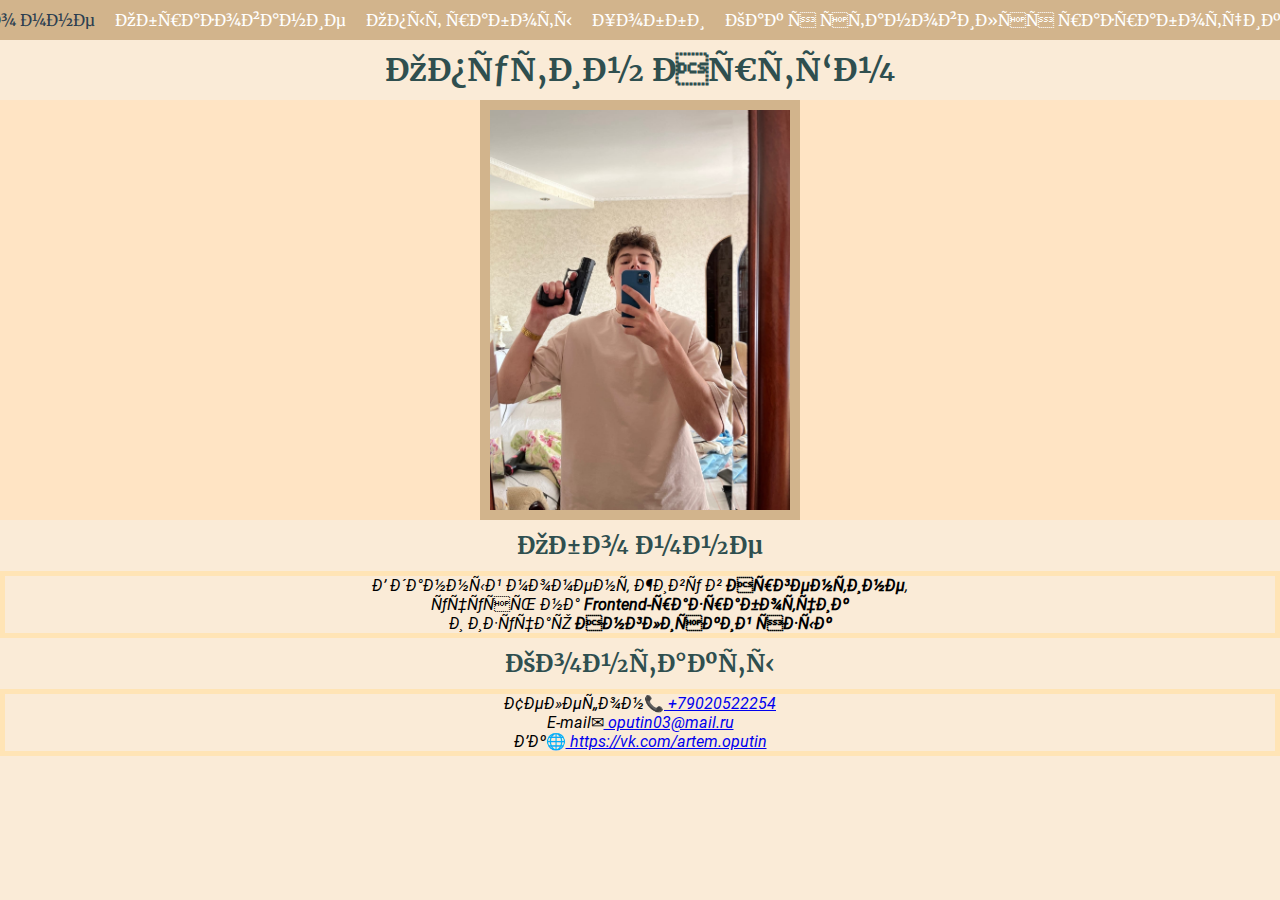
<file: Мой первый проект/index.html>
<!DOCTYPE html>
<html lang="ru">
    <head>
        <meta name="viewport" content="width=device-width, initial-scale=1.0">
        <meta http-equiv="X-UA-Compatible" content="ie=edge"> 
        <meta charset=utf-8">
        <title>Обо мне</title>
        <link rel="icon" href="favicon/иконка.png" type="favicon/png" sizes="16x16">
        <link rel="stylesheet" href="1.css">
        <link rel="preconnect" href="https://fonts.googleapis.com">
        <link rel="preconnect" href="https://fonts.gstatic.com" crossorigin>
        <link rel="preconnect" href="https://fonts.googleapis.com">
        <link rel="preconnect" href="https://fonts.gstatic.com" crossorigin>
        <link rel="preconnect" href="https://fonts.googleapis.com">
        <link rel="preconnect" href="https://fonts.gstatic.com" crossorigin>
        <link rel="preconnect" href="https://fonts.googleapis.com">
        <link rel="preconnect" href="https://fonts.gstatic.com" crossorigin>
        <link href="https://fonts.googleapis.com/css2?family=Merriweather:wght@700&family=Roboto:ital@1&display=swap" rel="stylesheet">
    </head>
    <body>
        <header>
            <ul class="menu">
                <li><a href="#">Обо мне</a></li>
                <li><a href="education.html">Образование</a></li>
                <li><a href="exp.html">Опыт работы</a></li>
                <li><a href="hobby.html">Хобби</a></li>
                <li><a href="way.html">Как я становился разработчиком</a></li>
               </ul>
            <h1>Опутин Артём</h1>
        </header>
        <main>
            <div class="img">
                <img src="img/1.jpg" alt="Человек с пистолетом и телефоном" width="300">
            </div>
            <h2>Обо мне</h2>
              <div class="text">
                <p>В данный момент живу в <strong>Аргентине</strong>,<br>
                учусь на <strong>Frontend-разработчик</strong><br>
                и изучаю <strong>Англиский язык</strong></p>
              </div>
        </main>
        <footer>
              <h2>Контакты</h2>
              <div class="contact">
              <span>Телефон&#128222;<a href="+79020522254"> +79020522254</a></span>
              <br>
              <span>E-mail&#9993;<a href="mailto:oputin03@mail.ru"> oputin03@mail.ru</a></span>
              <br>
              <span>Вк&#127760;<a href="https://vk.com/artem.oputin" target="_blank"> https://vk.com/artem.oputin</a></span>
            </div>
        </footer>
    </body>
</html>
</file>
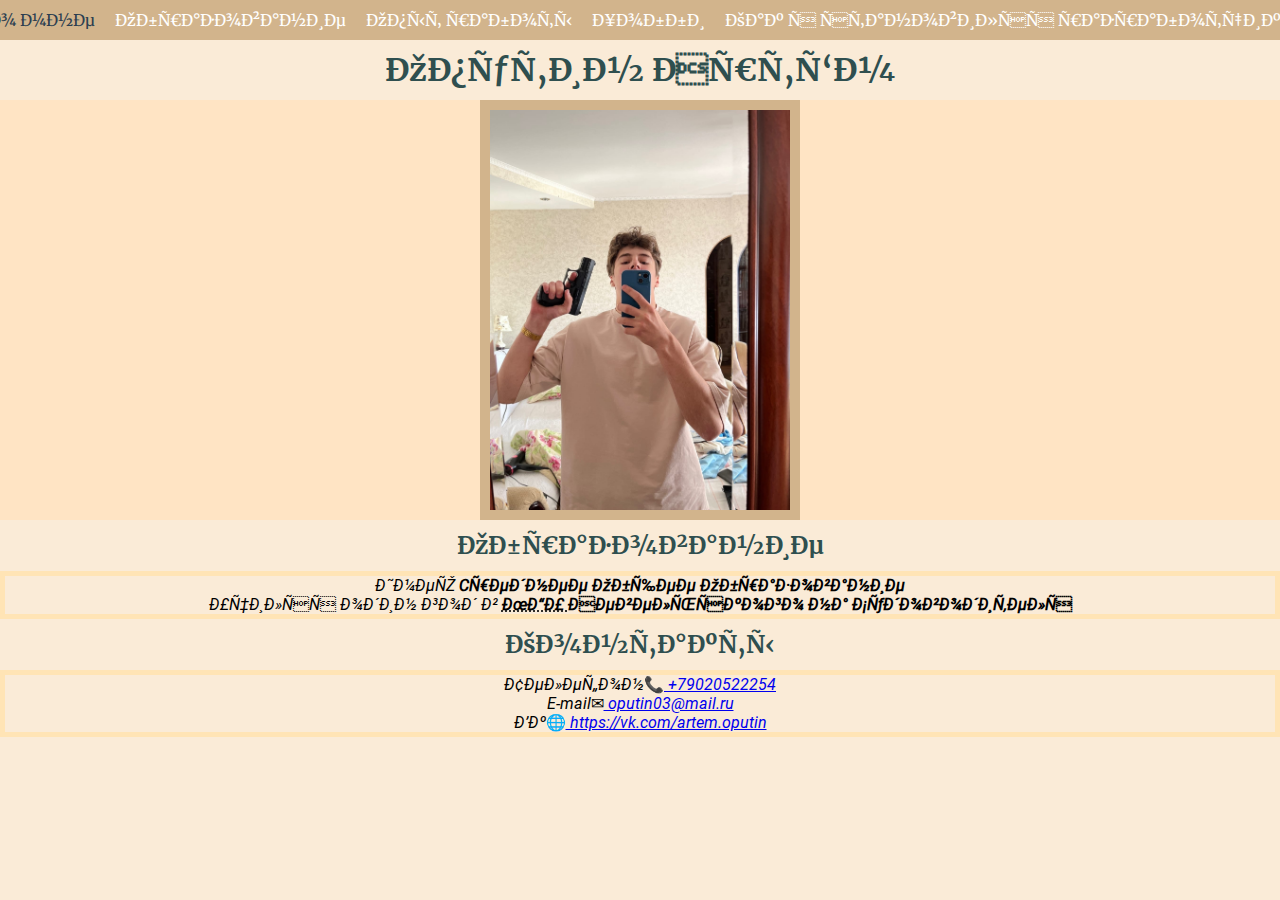
<file: Мой первый проект/education.html>
<!DOCTYPE html>
<html lang="ru">
    <head>
        <meta name="viewport" content="width=device-width, initial-scale=1.0">
        <meta http-equiv="X-UA-Compatible" content="ie=edge"> 
        <meta charset=utf-8">
        <title>Образование</title>
        <link rel="icon" href="favicon/иконка.png" type="favicon/png" sizes="16x16">
        <link rel="stylesheet" href="1.css">
        <link rel="preconnect" href="https://fonts.googleapis.com">
<link rel="preconnect" href="https://fonts.gstatic.com" crossorigin>
<link rel="preconnect" href="https://fonts.googleapis.com">
<link rel="preconnect" href="https://fonts.gstatic.com" crossorigin>
<link rel="preconnect" href="https://fonts.googleapis.com">
<link rel="preconnect" href="https://fonts.gstatic.com" crossorigin>
<link rel="preconnect" href="https://fonts.googleapis.com">
<link rel="preconnect" href="https://fonts.gstatic.com" crossorigin>
<link href="https://fonts.googleapis.com/css2?family=Merriweather:wght@700&family=Roboto:ital@1&display=swap" rel="stylesheet">
    </head>
    <body>
        <header>
            <ul class="menu">
                <li><a href="#">Обо мне</a></li>
                <li><a href="education.html">Образование</a></li>
                <li><a href="exp.html">Опыт работы</a></li>
                <li><a href="hobby.html">Хобби</a></li>
                <li><a href="way.html">Как я становился разработчиком</a></li>
            </ul>
            <h1>Опутин Артём</h1>
        </header>
        <main>
            <div class="img">
                <img src="img/1.jpg" alt="Человек с пистолетом и телефоном" width="300">
            </div>
            <h2>Образование</h2>
            <div class="text">
              <p><em>Имею</em> <strong>Cреднее Общее Образование</strong><br>
              Учился один год в <strong><abbr title="Морской государственный университет"> МГУ </abbr> Невельского на Судоводителя</strong></p>
            </div>
        </main>
        <footer>
            <h2>Контакты</h2>
            <div class="contact">
            <span>Телефон&#128222;<a href="+79020522254"> +79020522254</a></span>
            <br>
            <span>E-mail&#9993;<a href="mailto:oputin03@mail.ru"> oputin03@mail.ru</a></span>
            <br>
            <span>Вк&#127760;<a href="https://vk.com/artem.oputin" target="_blank"> https://vk.com/artem.oputin</a></span>
          </div>
        </footer>
    </body>
</html>
</file>
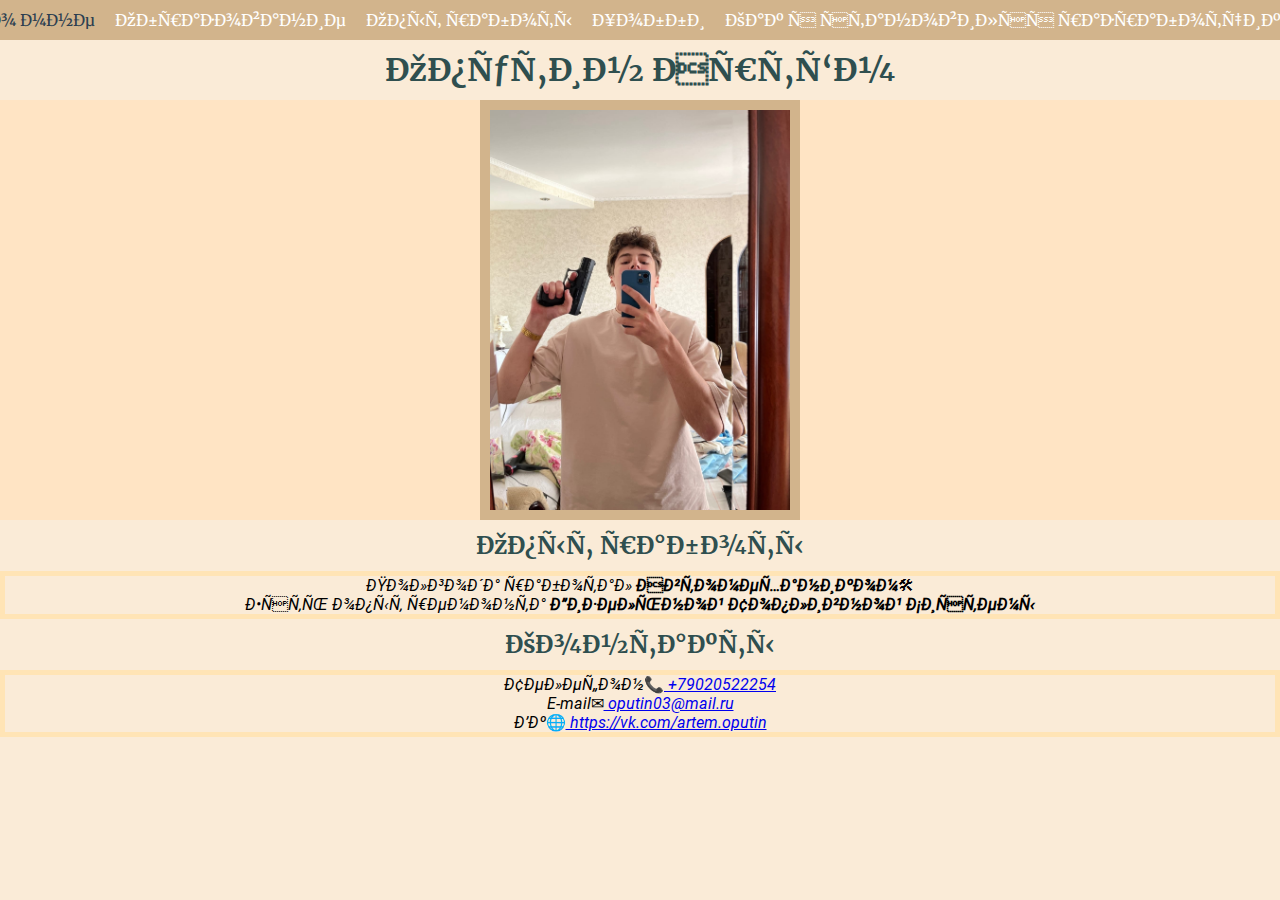
<file: Мой первый проект/exp.html>
<!DOCTYPE html>
<html lang="ru">
    <head>
        <meta name="viewport" content="width=device-width, initial-scale=1.0">
        <meta http-equiv="X-UA-Compatible" content="ie=edge"> 
        <meta charset=utf-8">
        <title>Опыт работы</title>
        <link rel="icon" href="favicon/иконка.png" type="favicon/png" sizes="16x16">
        <link rel="stylesheet" href="1.css">
        <link rel="preconnect" href="https://fonts.googleapis.com">
        <link rel="preconnect" href="https://fonts.gstatic.com" crossorigin>
        <link rel="preconnect" href="https://fonts.googleapis.com">
        <link rel="preconnect" href="https://fonts.gstatic.com" crossorigin>
        <link rel="preconnect" href="https://fonts.googleapis.com">
        <link rel="preconnect" href="https://fonts.gstatic.com" crossorigin>
        <link rel="preconnect" href="https://fonts.googleapis.com">
        <link rel="preconnect" href="https://fonts.gstatic.com" crossorigin>
        <link href="https://fonts.googleapis.com/css2?family=Merriweather:wght@700&family=Roboto:ital@1&display=swap" rel="stylesheet">
    </head>
    <body>
        <header>
            <ul class="menu">
                <li><a href="#">Обо мне</a></li>
                <li><a href="education.html">Образование</a></li>
                <li><a href="exp.html">Опыт работы</a></li>
                <li><a href="hobby.html">Хобби</a></li>
                <li><a href="way.html">Как я становился разработчиком</a></li>
            </ul>
            <h1>Опутин Артём</h1>
        </header>
        <main>
            <div class="img">
                <img src="img/1.jpg" alt="Человек с пистолетом и телефоном" width="300">
            </div>
            <h2>Опыт работы</h2>
            <div class="text">
            <p>Полгода работал <strong>Автомехаником</strong>&#128736;<br>
            Есть опыт ремонта <strong>Дизельной Топливной Системы</strong></p>
            </div>
        </main>
        <footer>
            <h2>Контакты</h2>
              <div class="contact">
              <span>Телефон&#128222;<a href="+79020522254"> +79020522254</a></span>
              <br>
              <span>E-mail&#9993;<a href="mailto:oputin03@mail.ru"> oputin03@mail.ru</a></span>
              <br>
              <span>Вк&#127760;<a href="https://vk.com/artem.oputin" target="_blank"> https://vk.com/artem.oputin</a></span>
            </div>
        </footer>
    </body>
</html>
</file>
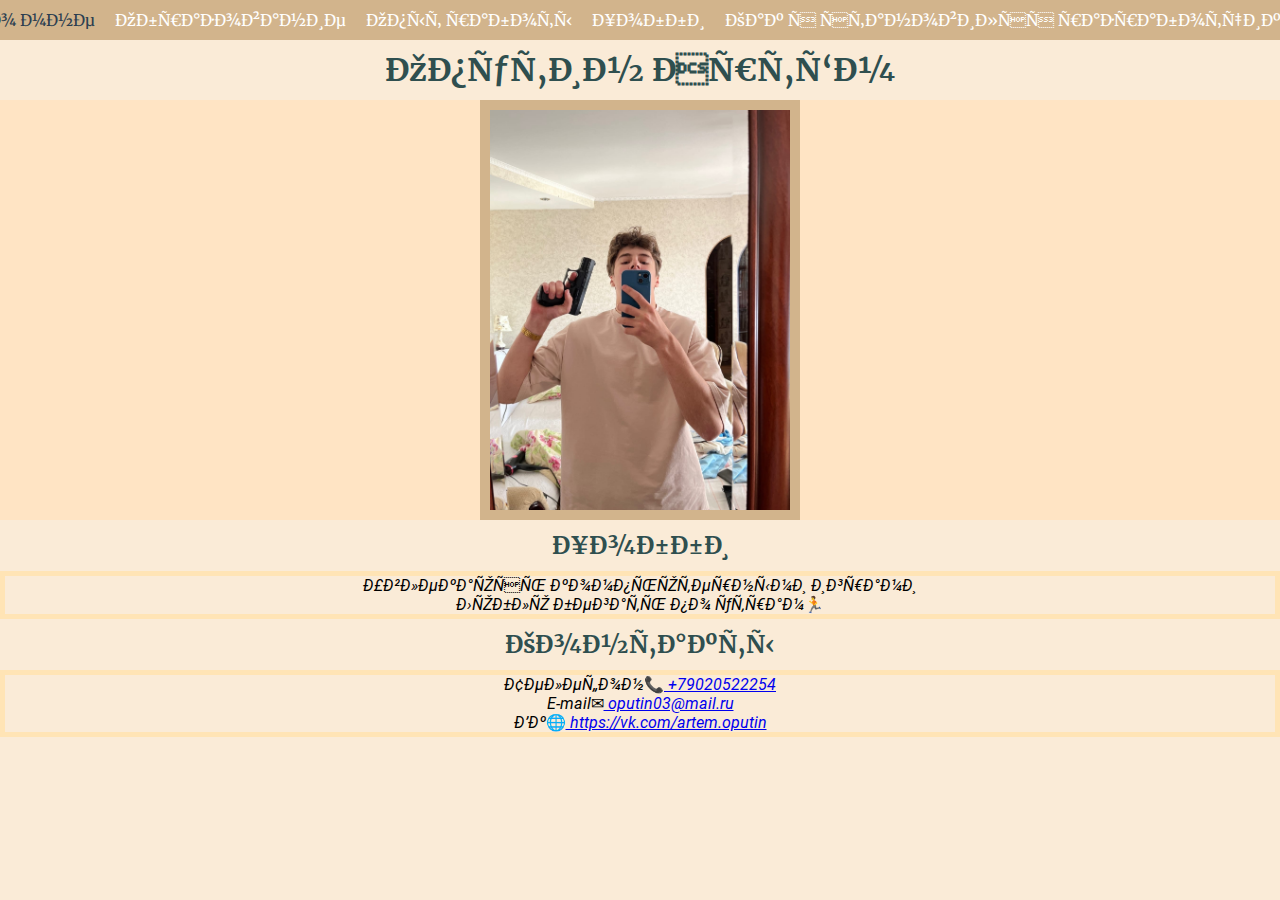
<file: Мой первый проект/hobby.html>
<!DOCTYPE html>
<html lang="ru">
    <head>
        <meta name="viewport" content="width=device-width, initial-scale=1.0">
        <meta http-equiv="X-UA-Compatible" content="ie=edge"> 
        <meta charset=utf-8">
        <title>Хобби</title>
        <link rel="icon" href="favicon/иконка.png" type="favicon/png" sizes="16x16">
        <link rel="stylesheet" href="1.css">
        <link rel="preconnect" href="https://fonts.googleapis.com">
        <link rel="preconnect" href="https://fonts.gstatic.com" crossorigin>
        <link rel="preconnect" href="https://fonts.googleapis.com">
        <link rel="preconnect" href="https://fonts.gstatic.com" crossorigin>
        <link rel="preconnect" href="https://fonts.googleapis.com">
        <link rel="preconnect" href="https://fonts.gstatic.com" crossorigin>
        <link rel="preconnect" href="https://fonts.googleapis.com">
        <link rel="preconnect" href="https://fonts.gstatic.com" crossorigin>
        <link href="https://fonts.googleapis.com/css2?family=Merriweather:wght@700&family=Roboto:ital@1&display=swap" rel="stylesheet">
    </head>
    <body>
        <header>
            <ul class="menu">
                <li><a href="#">Обо мне</a></li>
                <li><a href="education.html">Образование</a></li>
                <li><a href="exp.html">Опыт работы</a></li>
                <li><a href="hobby.html">Хобби</a></li>
                <li><a href="way.html">Как я становился разработчиком</a></li>
            </ul>
            <h1>Опутин Артём</h1>
        </header>
        <main>
            <div class="img">    
                <img src="img/1.jpg" alt="Человек с пистолетом и телефоном" width="300">
            </div>
            <h2>Хобби</h2>
            <div class="text">
                <p>Увлекаюсь компьютерными играми<br>
                 Люблю бегать по утрам&#127939;</p>
            </div>
        </main>
        <footer>
            <h2>Контакты</h2>
              <div class="contact">
              <span>Телефон&#128222;<a href="+79020522254"> +79020522254</a></span>
              <br>
              <span>E-mail&#9993;<a href="mailto:oputin03@mail.ru"> oputin03@mail.ru</a></span>
              <br>
              <span>Вк&#127760;<a href="https://vk.com/artem.oputin" target="_blank"> https://vk.com/artem.oputin</a></span>
            </div>
        </footer>
    </body>
</html>
</file>
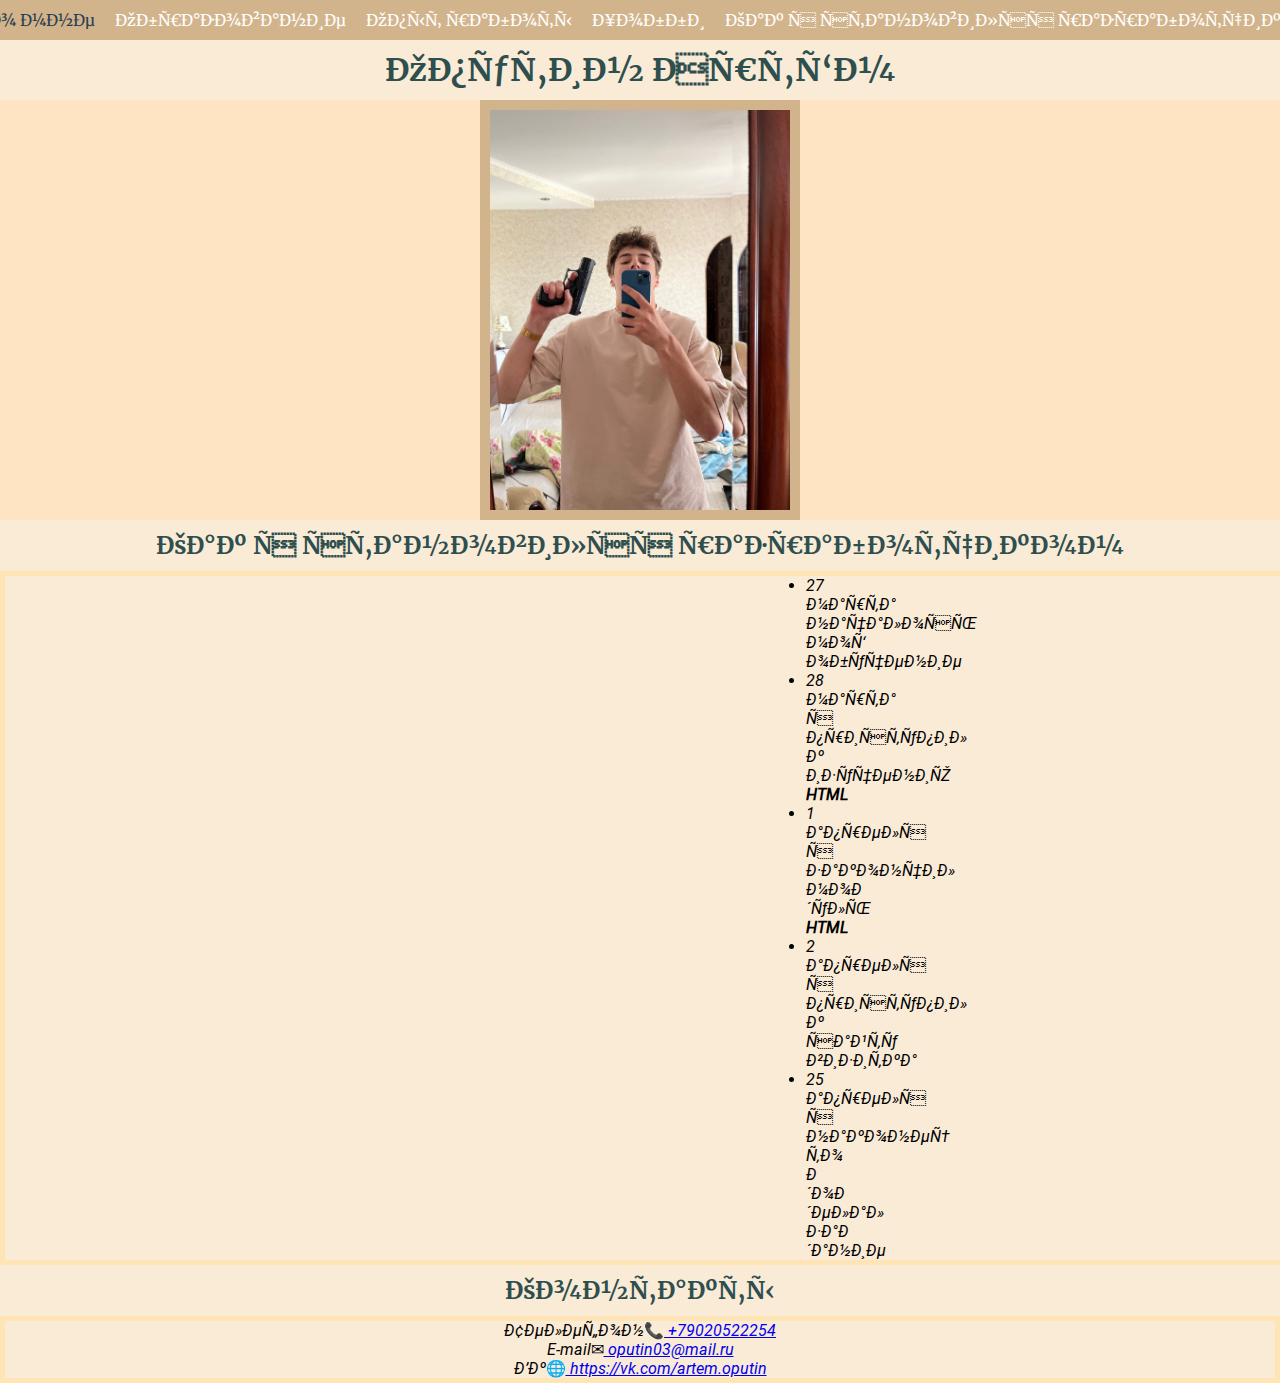
<file: Мой первый проект/way.html>
<!DOCTYPE html>
<html lang="ru">
    <head>
        <meta name="viewport" content="width=device-width, initial-scale=1.0">
        <meta http-equiv="X-UA-Compatible" content="ie=edge"> 
        <meta charset=utf-8">
        <title>Как я становился разработчиком</title>
        <link rel="icon" href="favicon/иконка.png" type="favicon/png" sizes="16x16">
        <link rel="stylesheet" href="1.css">
        <link rel="preconnect" href="https://fonts.googleapis.com">
        <link rel="preconnect" href="https://fonts.gstatic.com" crossorigin>
        <link rel="preconnect" href="https://fonts.googleapis.com">
        <link rel="preconnect" href="https://fonts.gstatic.com" crossorigin>
        <link rel="preconnect" href="https://fonts.googleapis.com">
        <link rel="preconnect" href="https://fonts.gstatic.com" crossorigin>
        <link rel="preconnect" href="https://fonts.googleapis.com">
        <link rel="preconnect" href="https://fonts.gstatic.com" crossorigin>
        <link href="https://fonts.googleapis.com/css2?family=Merriweather:wght@700&family=Roboto:ital@1&display=swap" rel="stylesheet">
    </head>
    <body>
        <header>
            <ul class="menu">
                <li><a href="#">Обо мне</a></li>
                <li><a href="education.html">Образование</a></li>
                <li><a href="exp.html">Опыт работы</a></li>
                <li><a href="hobby.html">Хобби</a></li>
                <li><a href="way.html">Как я становился разработчиком</a></li>
            </ul>
            <h1>Опутин Артём</h1>
        </header>
        <main>
            <div class="img">
                <img src="img/1.jpg" alt="Человек с пистолетом и телефоном" width="300">
            </div> 
            <h2>Как я становился разработчиком</h2>
                <div class="text_li">  
                    <ul>
                        <li>27 марта началось моё обучение</li>
                        <li>28 марта я приступил к изучению <strong>HTML</strong></li>
                        <li>1 апреля я закончил модуль <strong>HTML</strong></li>
                        <li>2 апреля я приступил к сайту визитка</li>
                        <li>25 апреля я наконец то доделал задание</li>
                    </ul>
                </div>
        </main>
        <footer>
            <h2>Контакты</h2>
              <div class="contact">
              <span>Телефон&#128222;<a href="+79020522254"> +79020522254</a></span>
              <br>
              <span>E-mail&#9993;<a href="mailto:oputin03@mail.ru"> oputin03@mail.ru</a></span>
              <br>
              <span>Вк&#127760;<a href="https://vk.com/artem.oputin" target="_blank"> https://vk.com/artem.oputin</a></span>
            </div>
        </footer>
    </body>
</html>
</file>
<file: Мой первый проект/1.css>
@font-face {
    src: url("fonts/Merriweather-Bold.ttf");
    font-family: "Merriweather Bold";
}
@font-face {
    src: url("fonts/Roboto-Italic.ttf");
    font-family: "Roboto Italic";
}
* {
    margin: 0;
    padding: 0;
}
body {
    background-color: antiquewhite;
}

.menu {
    padding: 0;
    background: Tan;
    display: flex;
    justify-content: center;
    /* border-bottom: 5px solid Moccasin;
    border-top: 5px solid Moccasin; */
    font-family: "Merriweather", Helvetica, Arial, serif;
    font-family: "Merriweather Bold", Helvetica, Arial, 
}
.menu li {
    display: inline-block; 
}
.menu a {
    color: #fff;
    padding: 10px;
    text-decoration: none;
    display: block;
    white-space: nowrap;
}
.menu a:hover {
    color: #2c3e50;
}
h1, h2 {
    color: DarkSlateGrey;
    margin: 10px 20px;
    text-align: center;
    font-family: "Merriweather", Helvetica, Arial, serif;
    font-family: 'Merriweather Bold', Helvetica, Arial, serif;
}
.img {
    padding-left: 50px;
    padding-right: 50px;
    background-color: Bisque;
}
img {
    display: block;
    margin-left: auto;
    margin-right: auto;
    border: 10px solid Tan;
}
.text {
    border: 5px solid Moccasin;
    text-align: center;
    font-family: 'Roboto', Helvetica, Arial, sans-serif;
    font-family: 'Roboto Italic', Helvetica, Arial, sans-serif;
}
.text_li {
    border: 5px solid Moccasin;
    padding: 0 801px;
    font-family: 'Roboto', Helvetica, Arial, sans-serif;
    font-family: 'Roboto Italic', Helvetica, Arial, sans-serif;
}
.contact {
    border: 5px solid Moccasin;
    text-align: center;
    font-family: 'Roboto', Helvetica, Arial, sans-serif;
    font-family: 'Roboto Italic', Helvetica, Arial, sans-serif;
}
</file>
